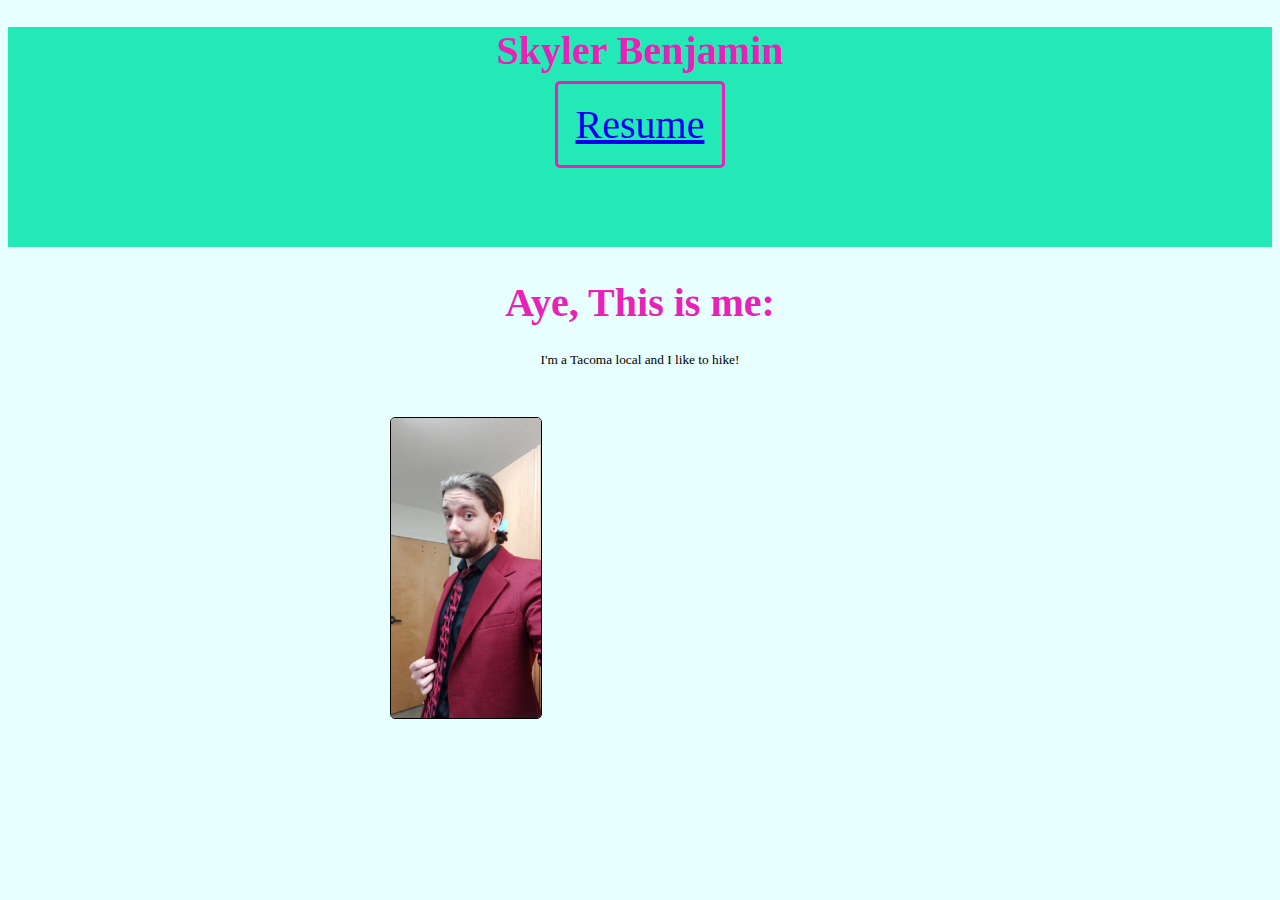
<file: index.html>
<!DOCTYPE html>
<html>
    <head>
        <meta charset="utf-8">
        <meta http-equiv="X-UA-Compatible" content="IE=edge">
        <title>Sbenjamin Homepage</title>
        <meta name="description" content="Sbenjamin Homepage">
        <meta name="viewport" content="width=device-width, initial-scale=1">
        <link rel="stylesheet" href="default.css">
    </head>
    <body>
        <header>
            <h1>Skyler Benjamin</h1>
            <a href="resume.html" class="button">Resume</a>
        </header>

        <div class="container content">
            <h1>Aye, This is me:</h1>
            <p>I'm a Tacoma local and I like to hike!</p>
        </div>

        <div class="container">
            <img src="skyler_portrait.jpg">
        </div>

    </body>
</html>
</file>
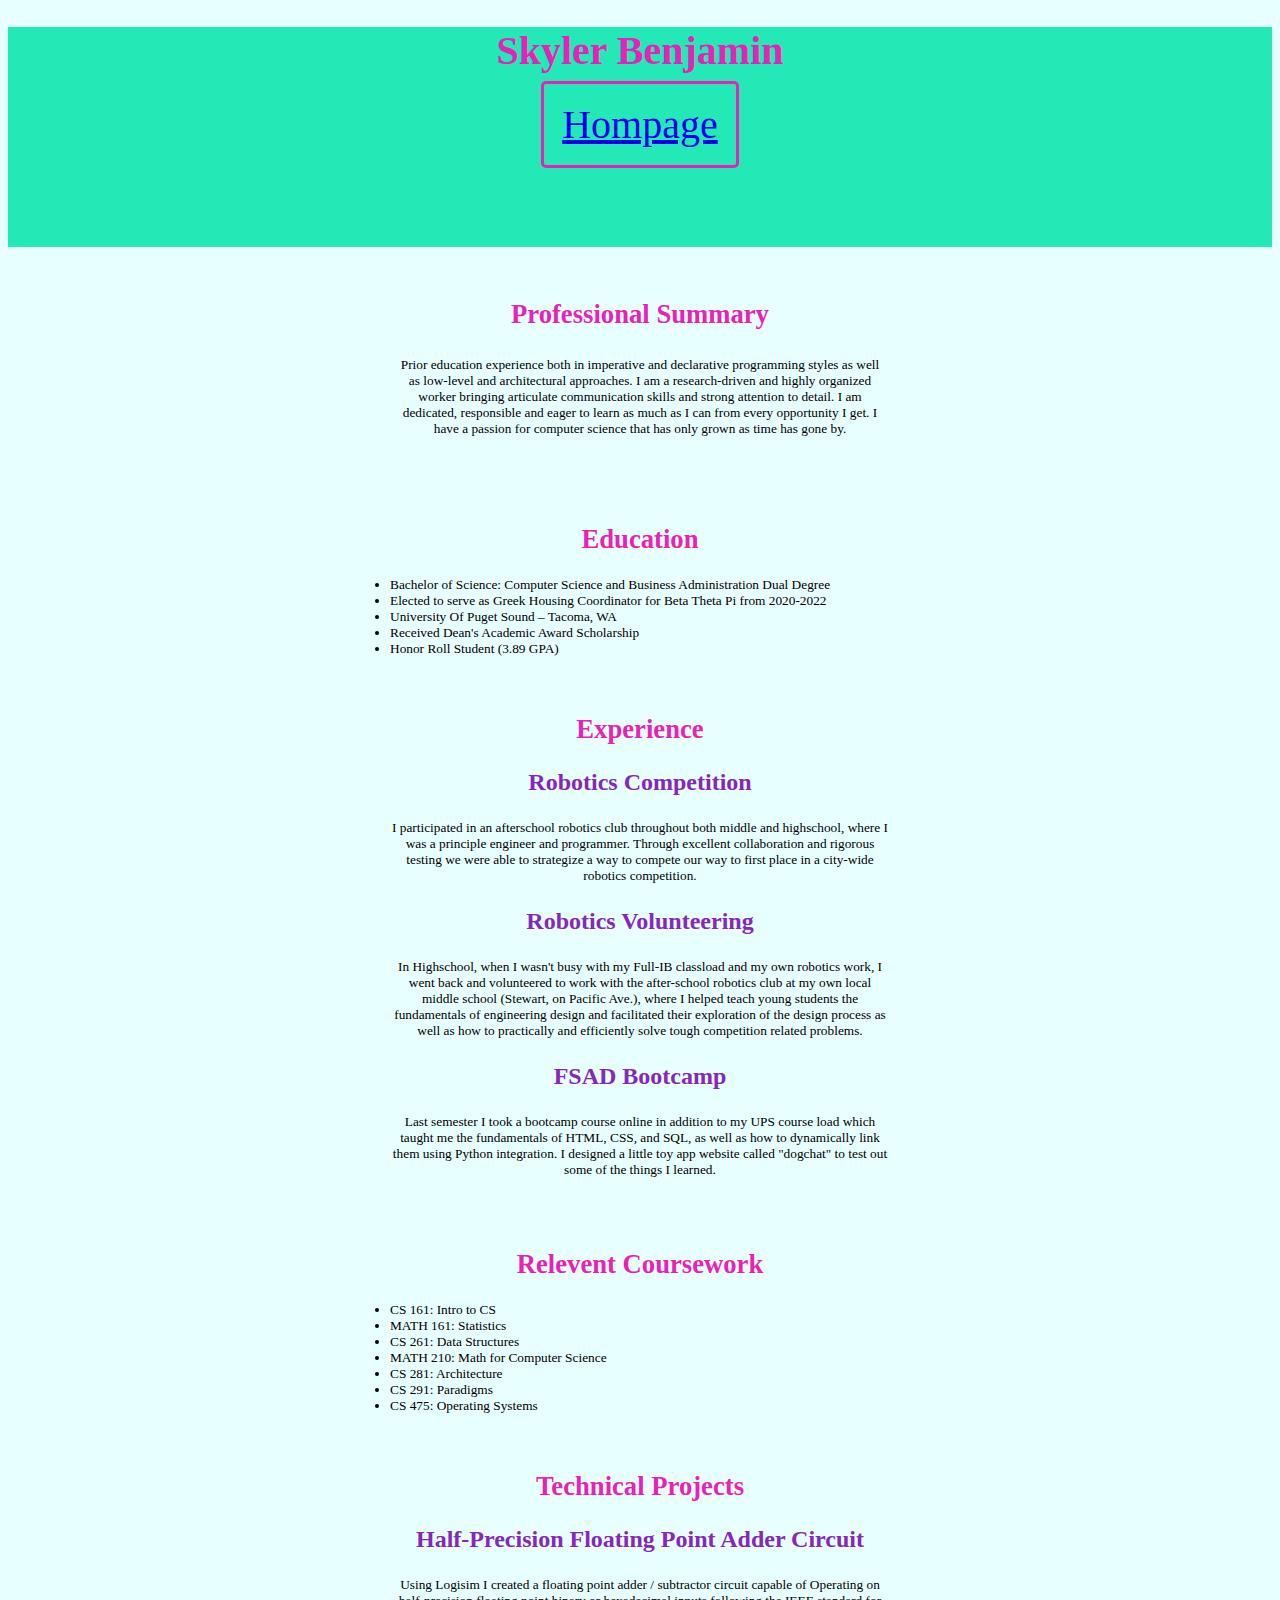
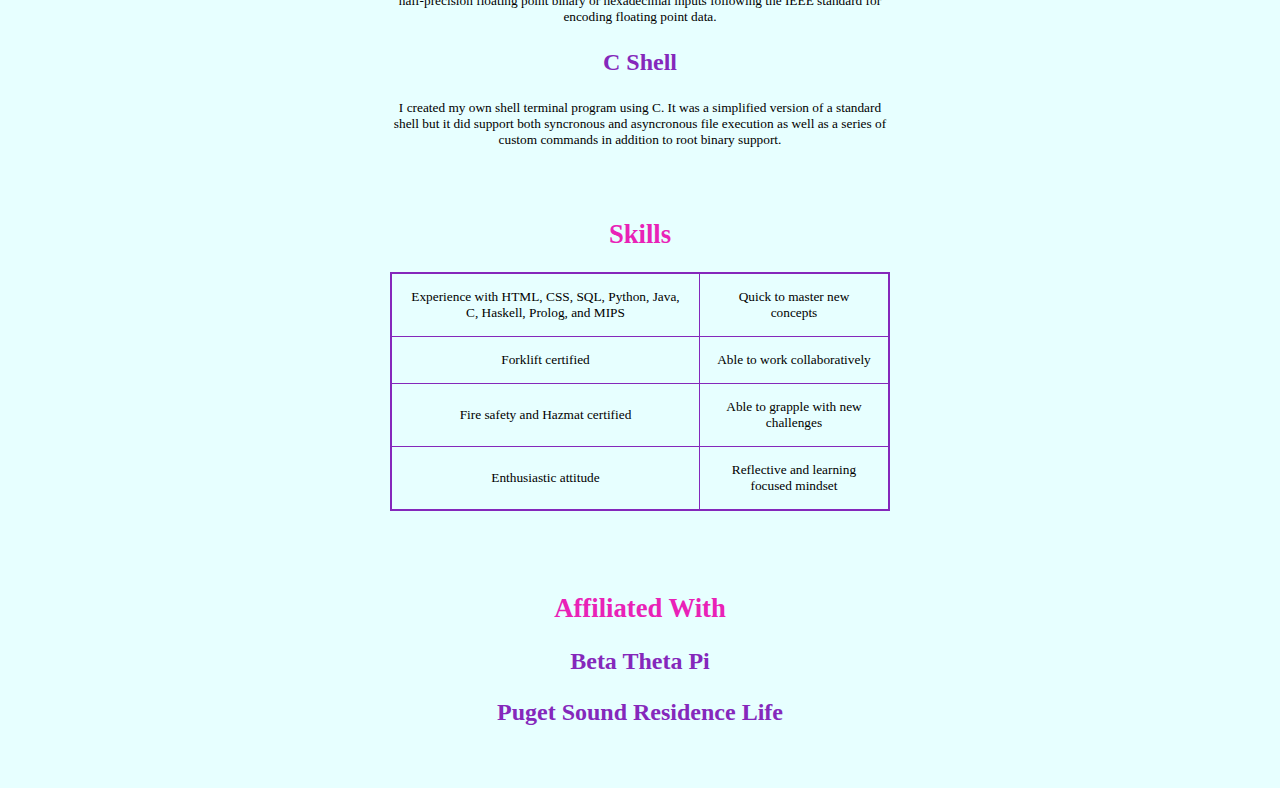
<file: resume.html>
<!DOCTYPE html>
<html>
    <head>
        <meta charset="utf-8">
        <meta http-equiv="X-UA-Compatible" content="IE=edge">
        <title>Sbenjamin Resume</title>
        <meta name="description" content="Sbenjamin Resume">
        <meta name="viewport" content="width=device-width, initial-scale=1">
        <link rel="stylesheet" href="default.css">
    </head>
    <body>
        <header>
            <h1>Skyler Benjamin</h1>
            <a href="index.html" class="button">Hompage</a>
        </header>

        <div class="container">
            <h2>Professional Summary</h2>
            <div class="content">
            Prior education experience both in imperative and declarative programming styles as well as low-level and architectural
            approaches. I am a research-driven and highly organized worker bringing articulate communication skills and strong
            attention to detail. I am dedicated, responsible and eager to learn as much as I can from every opportunity I get. I
            have a passion for computer science that has only grown as time has gone by.
            </div>
        </div>

        <div class="container">
            <h2>Education</h2>
            <li>Bachelor of Science: Computer Science and Business Administration Dual Degree</li>
            <li>Elected to serve as Greek Housing Coordinator for Beta Theta Pi from 2020-2022</li>
            <li>University Of Puget Sound – Tacoma, WA</li>
            <li>Received Dean's Academic Award Scholarship</li>
            <li>Honor Roll Student (3.89 GPA)</li>
        </div>

        <div class="container content">
            <h2>Experience</h2>
            <h3>Robotics Competition</h3>
            <p>I participated in an afterschool robotics club throughout both middle and highschool, 
                where I was a principle engineer and programmer. Through excellent collaboration and 
                rigorous testing we were able to strategize a way to compete our way to first place in 
                a city-wide robotics competition.</p>
            <h3>Robotics Volunteering</h3>
            <p>In Highschool, when I wasn't busy with my Full-IB classload and my own robotics work, 
                I went back and volunteered to work with the after-school robotics club at my own local
                middle school (Stewart, on Pacific Ave.), where I helped teach young students the 
                fundamentals of engineering design and facilitated their exploration of the design process
                as well as how to practically and efficiently solve tough competition related problems.</li>
            </p>
            <h3>FSAD Bootcamp</h3>
            <p>Last semester I took a bootcamp course online in addition to my UPS course load which taught
                me the fundamentals of HTML, CSS, and SQL, as well as how to dynamically link them using Python
                integration. I designed a little toy app website called "dogchat" to test out some of the things 
                I learned.
            </p>
        </div>


        <div class="container">
            <h2>Relevent Coursework</h2>
            <li>CS 161: Intro to CS</li>
            <li>MATH 161: Statistics</li>
            <li>CS 261: Data Structures</li>
            <li>MATH 210: Math for Computer Science</li>
            <li>CS 281: Architecture</li>
            <li>CS 291: Paradigms</li>
            <li>CS 475: Operating Systems</li>
        </div>

        <div class="container content">
            <h2>Technical Projects</h2>
            <h3>Half-Precision Floating Point Adder Circuit</h3>
            <p>Using Logisim I created a floating point adder / subtractor circuit capable of Operating
                on half-precision floating point binary or hexadecimal inputs following the IEEE standard
                for encoding floating point data.</p>
            <h3>C Shell</h3>
            <p>I created my own shell terminal program using C. It was a simplified version of a standard
                shell but it did support both syncronous and asyncronous file execution as well as a series
                of custom commands in addition to root binary support.</p>
        </div>

        <div class="container">
            <h2>Skills</h2>    
            <table>
                <tbody>
                    <tr>
                        <td>Experience with HTML, CSS, SQL, Python, Java, C, Haskell, Prolog, and MIPS</td>
                        <td>Quick to master new concepts</td>
                    </tr>
                    <tr>
                        <td>Forklift certified</td>
                        <td>Able to work collaboratively</td>
                    </tr>
                    <tr>
                        <td>Fire safety and Hazmat certified</td>
                        <td>Able to grapple with new challenges</td>
                    </tr>
                    <tr>
                        <td>Enthusiastic attitude</td>
                        <td>Reflective and learning focused mindset</td>
                    </tr>
                </tbody>
            </table>
        </div>

        <div class="container">
            <h2>Affiliated With</h2>
            <h3>Beta Theta Pi</h3>
            <h3>Puget Sound Residence Life</h3>
        </div>
        

    </body>
</html>
</file>
<file: default.css>
html {
    font-size: 10pt;
    }


    :root {
        --h1-size: 30pt;
        --h2-size: 20pt;
        --h3-size: 18pt; 
        --primary-font: "Helvetica", sans-serif;
        --blue: #23e9b7;
        --pink: #e922b7;
        --purple: #8528bb;
        --white: #e7ffff;
        --black: #000000; 
    }


    header {
        background-color: var(--blue);
        color: var(--black);
        text-align: center;
        font-size: var(--h1-size);
        margin-left: auto;
        margin-right: auto;
        height: 220px;

    }

    h1 {
        color: var(--pink);
        font-size: var(--h1-size);
        }

    h2 {
        color: var(--pink);
        font-size: var(--h2-size);
        text-align: center;
        }

    h3 {
        color: var(--purple);
        font-size: var(--h3-size);
        text-align: center;
        }

    .button {
        border: solid;
        border-color: var(--pink);
        border-radius: 5px;
        height: 15px;
        width: 40px;
        padding: 18px;
    }

    .button:hover {
        background-color: var(--pink);
    }

    body {
        background-color: var(--white);
        color: var(--black);
    }

    .container {
        width: 500px;
        padding: 30px;
        margin-left: auto;
        margin-right: auto;
    }

    .img-text {
        text-align: center;
        display: inline-block;
        padding: 5px;
    }

    .content {
        text-align: center;
        padding: 5px;
    }

    img {
        border: 1px solid var(--black);
        border-radius: 5px;
        width: 150px;
        float: left;
        margin-left: auto;
        margin-right: auto;
    }

    table {
        border: 2px solid var(--purple);
        border-collapse: collapse;
    }

    td {
        border: 1px solid var(--purple);
        text-align: center;
        padding: 15px;
    }
</file>
